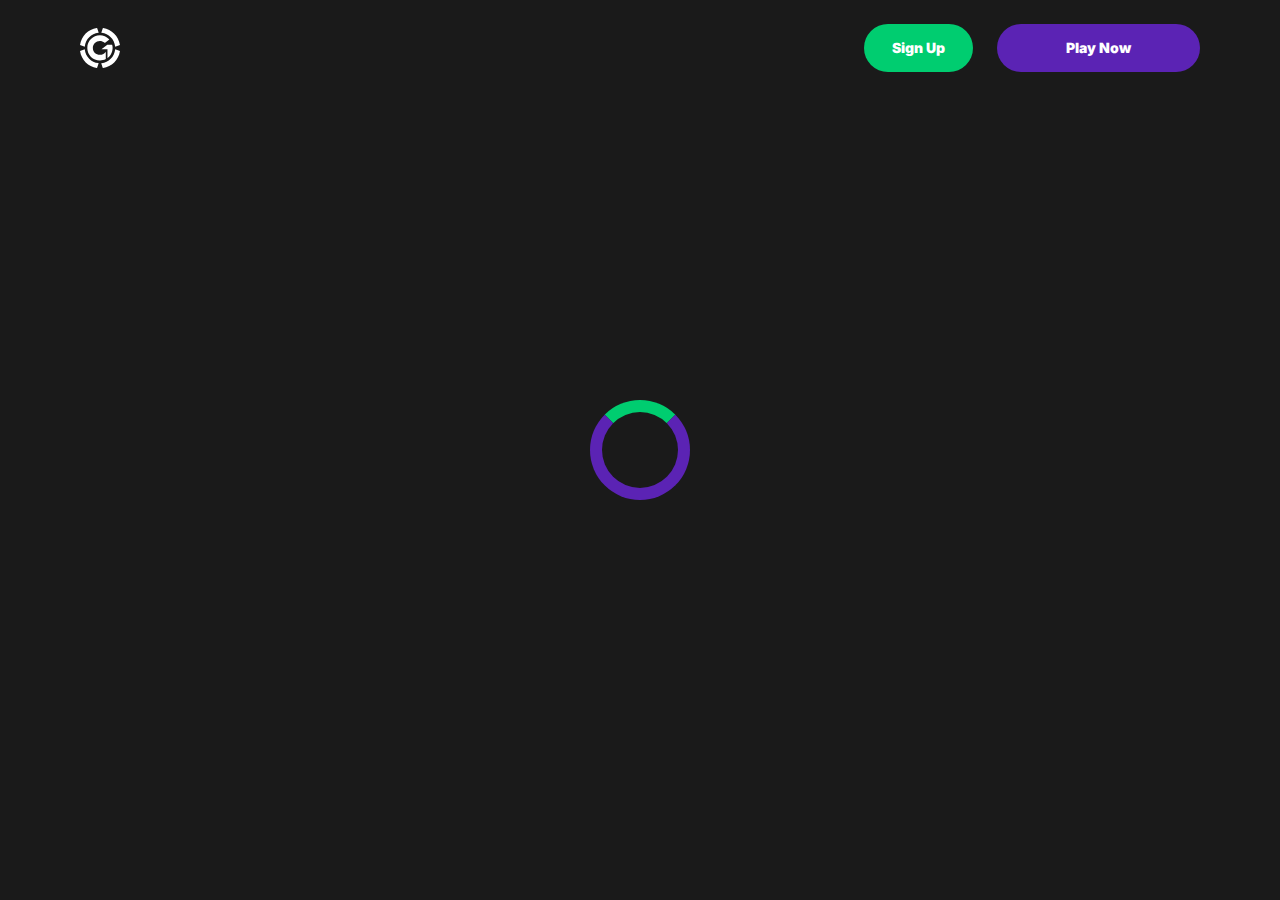
<file: casino.html>
<!doctype html>
<html lang="">
  <head>
    <script src="./index.js"></script>

    <link rel="manifest" href="./manifest.json" />

 
    <!-- Google Fonts -->
    <link rel="preconnect" href="https://fonts.googleapis.com" />
    <link rel="preconnect" href="https://fonts.gstatic.com" crossorigin />
    <link
      href="https://fonts.googleapis.com/css2?family=Inter:wght@300;400;500;600;700&display=swap"
      rel="stylesheet"
    />
      
    <!-- Google Fonts -->
    <link rel="preconnect" href="https://fonts.googleapis.com" />
    <link rel="preconnect" href="https://fonts.gstatic.com" crossorigin />
    <link
      href="https://fonts.googleapis.com/css2?family=Roboto:wght@300;400;500;600;700&display=swap"
      rel="stylesheet"
    />
      
    <!-- Google Fonts -->
    <link rel="preconnect" href="https://fonts.googleapis.com" />
    <link rel="preconnect" href="https://fonts.gstatic.com" crossorigin />
    <link
      href="https://fonts.googleapis.com/css2?family=Roboto:wght@300;400;500;600;700&display=swap"
      rel="stylesheet"
    />

    <meta
      name="viewport"
      content="width=device-width, initial-scale=1, minimum-scale=1, maximum-scale=2"
    />
    <link
      rel="preload"
      as="image"
      href="_assets/images/1768994264-grosvenorcasinologo-2.svg"
      fetchpriority="high"
    />
    <link rel="stylesheet" href="./normalize.css" />
    <link rel="stylesheet" href="./index.css" />
    <meta name="theme-color" content="" />
    <title>Grosvenor Casino Sheffield: roulette, blackjack, poker room, slots, bar and restaurant</title>
    <meta name="description" content="A modern casino with 24/7 gaming, live tables, poker tournaments, and a high‑energy slots area. Enjoy live sport on screens, relax at the bar, and make the most of late‑night dining. Ideal for a quick visit or a full night out." />
    <meta property="og:title" content="Grosvenor Casino Sheffield: roulette, blackjack, poker room, slots, bar and restaurant" />
    <meta property="og:description" content="A modern casino with 24/7 gaming, live tables, poker tournaments, and a high‑energy slots area. Enjoy live sport on screens, relax at the bar, and make the most of late‑night dining. Ideal for a quick visit or a full night out." />
    <link
      rel="canonical"
      href="https://grosvenorcasinos-sheffield.com"
    />
    <meta property="og:site_name" content="Grosvenor Casino Sheffield: roulette, blackjack, poker room, slots, bar and restaurant" />
    <meta property="og:locale" content="en-GB" />
    <meta property="og:image" content="_assets/images/1768994246-122030-1.webp" />
    <meta property="og:image:width" content="1200" />
    <meta property="og:image:height" content="630" />
    <meta property="og:type" content="website" />
    <meta name="twitter:card" content="summary_large_image" />
    <meta name="twitter:site" content="grosvenorcasinos-sheffield.com" />
    <meta name="twitter:title" content="Grosvenor Casino Sheffield: roulette, blackjack, poker room, slots, bar and restaurant" />
    <meta name="twitter:description" content="A modern casino with 24/7 gaming, live tables, poker tournaments, and a high‑energy slots area. Enjoy live sport on screens, relax at the bar, and make the most of late‑night dining. Ideal for a quick visit or a full night out." />
    <meta name="twitter:image" content="_assets/images/1768994246-122030-1.webp" />
    <meta name="twitter:image:width" content="1200" />
    <meta name="twitter:image:height" content="630" />
    <link rel="icon" href="_assets/images/1768994251-favicon-20.ico" type="image/x-icon" sizes="16x16" />
    <meta name="language" content="en-GB" />
    <link rel="apple-touch-icon" href="" sizes="96x96" />
    <link
      rel="icon"
      href="_assets/images/1768994256-favicon-20.ico"
      type="image/webp"
      sizes="192x192"
    />
    <meta http-equiv="X-UA-Compatible" content="IE=edge" />
    <meta name="keywords" content="casino, online casino, gambling, slots, table games" />
    <link rel="icon" type="image/x-con" href="_assets/images/1768994251-favicon-20.ico" />
    <link rel="manifest" href="/manifest.json" />
    <link
      rel="preload"
      href="_assets/images/1768994305-122030-1.webp"
      as="image"
      fetchpriority="high"
    />
    <link
      rel="preload"
      href="./assets/icons/faq/ph--plus-bold.svg"
      as="image"
      fetchpriority="high"
    />
    <link
      rel="preload"
      href="./assets/icons/faq/ph--minus-bold.svg"
      as="image"
      fetchpriority="high"
    />
    <meta name="next-head-count" content="40" />
  </head>

  <body>
    <header class="header">
      <div class="headerBlock">
        <div class="headerLogoContainer">
          <a href="https://grosvenorcasinos-sheffield.com" aria-label="Main page"
            ><img
              class="header__logo logo"
              src="_assets/images/1768994264-grosvenorcasinologo-2.svg"
              alt="Grosvenor Casino Sheffield Logo"
          /></a>
        </div>
        <ul class="nav__list">
          <li class="nav__item">
            <a
              class="nav__link"
              href="casino.html?id=example-offer-id"
              aria-label="Sign Up"
              id="navSignUp"
            >
              Sign Up
            </a>
          </li>
          <li class="nav__item nav__itemLarge">
            <a
              class="nav__link nav__linkLarge"
              href="casino.html?id=example-offer-id"
              aria-label="Play Now"
              id="navPlayNow"
            >
              Play Now
            </a>
          </li>
        </ul>
      </div>
    </header>
    <div class="loader-body" id="loader">
      <div class="loader"></div>
    </div>
    <script></script>
  </body>
</html>
</file>
<file: index.css>
.main,.wrapper{width:100%;display:flex;position:relative}.btn,.main,.wrapper{position:relative}.btn,.not-found-title,.subtitle,.title{font-family:var(--accent-font);font-weight:900}.btn,.nav__item,.subtitle,.title{font-weight:900}.operatorElementGrey,.payElementGrey{mix-blend-mode:screen}.btn,.heroTitle,.subtitle,.title{text-transform:uppercase}.casinoCard,.heroTitle,.nav__list{letter-spacing:0}.cardName,.casinoCard,.loader-body,.not-found-content{text-align:center}.bonusDetailsImage,.cardImage{filter:drop-shadow(0 .125rem .125rem rgb(0 0 0 / .75))}.btn:hover,.gameContainer:hover,.nav__item:hover{transform:scale(1.1)}.btn:hover,.faqLabel:hover,.gradientContainer:hover,.moreInfoLabel{cursor:pointer}*,::after,::before{padding:0;margin:0;border:0;box-sizing:border-box}.btn,.btn--large{border-radius:6.25rem;line-height:1.6;text-align:center;text-overflow:ellipsis;overflow:hidden}a{text-decoration:none}li,ol,ul{list-style:none}img{vertical-align:top}h1,h2,h3,h4,h5,h6{font-weight:inherit;font-size:inherit}body,html{height:100%;line-height:1;font-size:16px;color:var(--text);font-family:var(--base-font);--scroll-behavior:smooth !important;scroll-behavior:smooth!important}body.overflow{overflow:hidden}.wrapper{min-height:100%;flex-direction:column;overflow-x:hidden}.container{max-width:90rem;margin:0 auto}.main{flex:1 1 auto;flex-direction:column;background:var(--main-bg)}.block{margin:0 auto;max-width:70rem;padding:0}.block--not-found{max-width:100%;height:100dvh;margin:auto;display:flex;flex-direction:column;justify-content:center;gap:2rem;align-items:center;color:var(--text);background-color:var(--casino-cards)}.btn,.loader-body{justify-content:center;display:flex}.not-found-title{font-size:4rem;color:var(--welcome-bonus-text)}.btn,.btn a{color:var(--button-text)}.not-found-content{font-size:1.5rem;margin:.3125rem;color:var(--text)}.block--not-found button{margin-top:1.875rem}.btn{width:13.625rem;height:3.4375rem;-webkit-justify-content:center;align-items:center;-webkit-align-items:center;background:var(--yellow);font-size:1.25rem;transition:0.2s;box-shadow:inset 0 0 0 .125rem transparent,0 0 0 .125rem #fff0}.btn--large{width:17.5rem;height:5.4375rem;font-size:1.75rem;gap:6.25rem;box-shadow:inset 0 0 0 .1875rem #fff0,0 .125rem 0 0 #fff0;background:var(--yellow-button);color:var(--main-button-text)}.btn--medium{width:13rem;height:3.25rem;font-size:1.25rem;line-height:1.6}.content,.subtitle,.title{line-height:1.39;color:var(--text)}.btn--small{width:9.125rem}.title{font-size:3.5rem}.title span{color:var(--text)}.subtitle{font-size:2.5rem}.content{font-family:var(--base-font);font-size:1.25rem}.logo{width:100%;height:auto}.heroTitle,.nav__item{font-family:var(--accent-font)}.nav__select__container{cursor:pointer;scale:1!important;transform:scale(1)!important}.nav__select{background:var(--bg);color:var(--lang-select-color);text-transform:uppercase;cursor:pointer}:root{--accent-font:'Inter', sans-serif;--base-font:'Roboto', sans-serif;--welcome-bonus-font:'Roboto', sans-serif;--lang-select-color:#222829;--bg:#1A1A1A;--bg-light:#1A1A1A;--main-bg:#232323;--text:#ffffff;--text-black:#ffffff;--table-head:#00CD70;--text-head:#ffffff;--hero-title-text:#222829;--yellow:#00CD70;--yellow-button:#5B23B4;--welcome-bonus-bg:#1A1A1A;--button-text:#ffffff;--main-button-text:#ffffff;--border-color:#efefdc;--casino-cards:#1A1A1A;--welcome-bonus-text:#5B23B4;--bonus-border-head:#efefdc;--bonus-border:#414144;--pay-back:#deeadf;--providers-back:#1A1A1A;--faq-label:#1A1A1A;--bg-footer:#1A1A1A;--copyright:#e7e7d5;--link-hover:#ffffff;--icon-color:;--top-games-hover-fg:#ffffff}.loader-body{width:100%;height:100vh;align-content:center;transition:0.5s;align-items:center;background-color:var(--casino-cards)}.header,.nav__item{justify-content:center;display:flex}.loader__img{width:7.5rem;height:7.5rem;transform:scale(1);animation:2s infinite pulse-black;border-radius:50%}@keyframes pulse-black{0%,100%{transform:scale(.8);box-shadow:0 0 0 1.25rem var(--yellow)}70%{transform:scale(1);box-shadow:0 0 0 .625rem #fff0}}.loader{width:6.25rem;height:6.25rem;border:.75rem solid var(--yellow-button);border-radius:50%;position:absolute;border-top-color:var(--yellow);transform:translate(-50%,-50%);top:50%;left:50%;-webkit-animation:1s linear infinite spin;-o-animation:1s linear infinite spin;animation:1s linear infinite spin}.loader-body.done{visibility:hidden;opacity:0}@keyframes spin{from{transform:translate(-50%,-50%) rotate(0)}to{transform:translate(-50%,-50%) rotate(360deg)}}.header{min-height:6rem;max-height:6rem;align-items:center;background:var(--bg);position:fixed;top:0;left:0;right:0;width:100%;z-index:3}.headerBlock{width:100%;height:100%;display:flex;gap:.625rem;align-items:center;justify-content:space-between;padding:1.5rem 10rem}.headerLogoContainer{height:100%;max-width:8.75rem;width:8.75rem;margin-left:0;display:flex}.headerLogoContainer a{margin:auto;width:100%}.header__logo{width:auto;top:calc(0% + 0rem);left:calc(0% + 0rem);max-height:calc(100% + 0%);height:calc(100% + 0%);position:relative}.nav__list{display:flex;gap:1.5rem}.nav__item{align-items:center;font-size:.875rem;line-height:1.7;transition:0.2s;border-radius:6.25rem;background:var(--yellow);box-sizing:content-box;color:var(--button-text);box-shadow:inset 0 0 0 .125rem transparent,0 .125rem 0 0 #fff0}.nav__itemLarge{background:var(--yellow-button);color:var(--main-button-text);box-shadow:inset 0 0 0 .125rem #fff0,0 .125rem 0 0 #fff0}.nav__item:hover{cursor:pointer}.nav__link{color:var(--button-text);padding:.75rem 1.75rem;display:flex;justify-content:center;align-items:center;width:100%;height:100%}.nav__linkLarge{color:var(--main-button-text);padding:.75rem 4.3125rem}@media (max-width:90rem){.headerBlock{max-width:70rem;margin:0 auto;padding:1.5rem 0}}@media (max-width:75rem){.block{padding:0 2.5rem}.headerBlock{padding:1.5rem 3rem 1.5rem 2.7rem}}@media (max-width:64rem){.headerBlock{padding:1.5rem 3rem 1.5rem 2.7rem}.headerLogoContainer{margin-left:0}}.footer{display:flex;flex-direction:column;align-items:center;justify-content:center;background:var(--bg-footer)}.footerContainer{max-width:90rem;margin:0 auto;width:100%}.footerTop{padding-top:1.625rem;padding-bottom:.5rem;width:100%;display:flex;justify-content:center;position:relative}.footerLogoContainer{position:absolute;top:.5rem;left:10rem}.footer__logo{width:8.75rem;height:auto}.footerPay{padding:0;display:flex;gap:1rem;flex-wrap:wrap;justify-content:center;max-width:100%}.payElementGrey{max-height:2rem;width:auto}.payElementColor{display:none;max-height:2rem;width:auto}.bonusDetailsInfo .bonusDetailBlockAdd,.heroTextMobile,.moreInfoInput,.operatorBlock:hover .operatorElementGrey,.payBlock:hover .payElementGrey,.topCasinoChipsLeftMobile{display:none}.faqInput:checked+.faqLabel+.faqContent,.heroTextDesktop,.operatorBlock:hover .operatorElementColor,.payBlock:hover .payElementColor{display:block}.footerMiddle,.footerOperator{display:flex;justify-content:center}.footerMiddle{padding-top:.5rem;padding-bottom:0;width:100%}.footerOperator{max-width:40.5rem;width:80%;padding:0;flex-wrap:wrap;gap:.5rem}.operatorElementColor,.operatorElementGrey{max-height:2rem;width:auto;margin-bottom:1rem}.operatorElementColor{display:none}.footerBottom{padding-top:.625rem;padding-bottom:.625rem}.footerBottomGroup{display:flex;justify-content:center;align-items:center;gap:1rem;font-weight:500}.footerBottomAge{font-size:2rem;line-height:1.1875;color:var(--copyright)}.footerBottomCopyright{font-size:1.25rem;line-height:2;color:var(--copyright)}@media (max-width:86.25rem){.footerTop{padding-top:1.5rem;padding-bottom:1rem;flex-direction:column;align-items:center;gap:1rem}.footerLogoContainer{position:static;display:block}.footer__logo{width:8.75rem;height:auto}}@media (max-width:64rem){.footerOperator{width:60%}.payElementColor,.payElementGrey{max-height:1.75rem}.operatorElementColor,.operatorElementGrey{max-height:1.5625rem}}@media (max-width:55rem){.footerOperator{width:70%}}@media (max-width:48rem){.not-found-title{font-size:4rem}.btn--large,.not-found-content{font-size:1.25rem}.btn--large{width:15rem;height:4.5rem;gap:.625rem;line-height:1.6;border-radius:6.25rem;background:var(--yellow-button)}.header{min-height:6rem;max-height:6rem}.headerBlock{padding:1.5rem 2.5rem 1.5rem 2.3rem}.headerLogoContainer{max-width:7.25rem;width:7.25rem}.header__logo{height:auto;top:calc(0% + 0rem);left:calc(0% + 0rem);max-width:calc(7.25rem + 0%);width:calc(7.25rem + 0%);position:relative}.nav__list{gap:.5rem}.nav__item{font-size:.625rem;border-radius:6.25rem}.nav__link{padding:.5rem 1.15625rem}.nav__linkLarge{padding:.5rem 1.75rem}.footer__logo{width:5.5rem;height:auto}}@media (max-width:36.25rem){.footerBottomGroup{gap:.625rem}.footerPay{gap:.4rem}.footerOperator{gap:.4rem;width:80%}.operatorElementColor,.operatorElementGrey,.payElementColor,.payElementGrey{max-height:1.375rem}.footerBottomAge{font-size:1.625rem}.footerBottomCopyright{font-size:1rem}}@media (max-width:36rem){.btn,.btn--large{border-radius:6.25rem}.subtitle,.title{font-weight:900;font-family:var(--accent-font);word-wrap:break-word}.btn--large{width:15rem;height:4.5rem;gap:.625rem;font-size:1.5rem;line-height:1.6;background:var(--yellow-button)}.btn--medium{font-size:1.125rem;line-height:1.6}.title{font-size:2rem}.subtitle{font-size:1.5rem}.footerMiddle{padding-top:0;padding-bottom:0}.footerOperator{max-width:26rem;width:100%}.footerBottomGroup,.footerPay{gap:.625rem}.payElementColor,.payElementGrey{max-height:1.375rem}.operatorElementColor,.operatorElementGrey{max-height:1.375rem;margin-bottom:.4rem}.footerBottomAge,.footerBottomCopyright{font-size:1.125rem;line-height:1.17;color:var(--copyright)}}@media (max-width:30rem){.footerBottomGroup{gap:.1875rem;font-weight:400}.payElementColor,.payElementGrey{max-height:1rem}.footerBottomAge,.footerBottomCopyright{font-size:.75rem}.footerBottomGroup,.footerPay{gap:.5rem}}.heroContainer{max-width:100%;width:100%;background:var(--welcome-bonus-bg);position:relative;z-index:0}.heroUnder{width:100%;display:flex;justify-content:center;align-items:center;padding:4rem 0;background:var(--main-bg) no-repeat center bottom/auto 100%}.heroMainTitle{max-width:70rem;width:70rem;border-radius:.9375rem;background:var(--welcome-bonus-bg);padding:1.4375rem 3.75rem;text-transform:uppercase;font-size:1.75rem;line-height:1.214;text-align:center;margin:0;color:var(--text)}.hero,.heroButton,.heroGroup{z-index:1;position:relative}.hero{max-width:90rem;width:100%;margin:0 auto;padding:8.53125rem 0 8.75rem;max-width:calc(90rem + 0%);width:calc(100% + 0%);background:url(_assets/images/1768994274-122030-1.webp) right calc(10.5rem + 0rem) top calc(8.5rem + -3rem) / auto calc(63% + 0%) no-repeat}.heroBlock{position:relative;width:100%;max-width:70rem;margin:0 auto}.heroGroup{width:100%;margin-bottom:5.03125rem;display:flex;flex-direction:column;gap:3rem}.heroTitle{max-width:22.75rem;font-size:4rem;font-weight:900;line-height:1.5625;color:var(--hero-title-text);text-shadow:0 .25rem .25rem rgb(0 0 0 / .25);font-family:var(--welcome-bonus-font)}.heroTextGroup{max-width:70%;margin-bottom:0}.heroText{font-size:2rem;line-height:1.1875;min-height:2.375rem;font-weight:500;color:var(--text)}.heroTextBonus{max-width:50%}.heroLink{display:block;width:18.125rem}.heroButton,.gamesButton,.advantagesButton,.bonusDetailsButton,.topCasinoButton{width:18.125rem;font-size:1.75rem}@media (max-width:85rem){.hero{padding:8.53125rem 0 8.75rem;background:url(_assets/images/1768994274-122030-1.webp) right calc(1rem + 0rem) top calc(10rem + -3rem) / auto calc(55% + 0%) no-repeat}.heroTextBonus{max-width:65%}}@media (max-width:75rem){.heroMainTitle{max-width:52.0625rem}}@media (max-width:64rem){.hero{padding:8.53125rem 0 8.75rem;background:url(_assets/images/1768994274-122030-1.webp) right calc(1rem + 0rem) top calc(10rem + -3rem) / auto calc(50% + 0%) no-repeat}.heroGroup{gap:2rem}.heroTextBonus{max-width:70%}.heroTitle{max-width:22.75rem;font-size:3rem}.heroText{font-size:1.5rem;min-height:1.7rem}}@media (max-width:58.125rem){.hero{padding:8.53125rem 0 8.75rem;background:url(_assets/images/1768994274-122030-1.webp) right calc(1rem + 0rem) top calc(10rem + -3rem) / auto calc(45% + 0%) no-repeat}.heroTextBonus{max-width:64%}.heroMainTitle{max-width:34.1875rem}}@media (max-width:48rem){.heroTextBonus,.heroTextGroup{max-width:100%}.heroText,.heroTitle{font-family:var(--accent-font)}.hero{padding:24.09375rem 0 2.75rem;background:url(_assets/images/1768994274-122030-1.webp) center top calc(10rem + -3rem) / auto calc(36% + 0%) no-repeat}.heroUnder{height:4rem}.heroBlock{text-align:center}.heroGroup{margin-bottom:0;gap:1.45rem;align-items:center}.heroTextGroup{margin-top:1.55rem}.heroTextDesktop{display:none}.heroTextMobile{display:block}.heroLink{margin-left:auto;margin-right:auto;width:16.375rem;position:relative;left:0}.heroButton,.gamesButton,.advantagesButton,.bonusDetailsButton,.topCasinoButton{font-size:1.5rem;width:16.375rem;height:4.8125rem}.heroTitle{max-width:22.75rem;font-size:3.5rem;display:none}.heroText{text-transform:uppercase;font-size:1.5rem;line-height:1.5;min-height:auto;color:var(--text)}.heroMainTitle{padding:1rem .8125rem;font-size:1.25rem;max-width:38.5rem}}.bonusDetailsTitle,.sprovidersTitle,.topCasinoGroup,.topCasinoTitle{margin-bottom:3rem}@media (max-width:43.75rem){.heroMainTitle{max-width:31rem}.heroUnder{padding:5.5rem 2.5rem}}@media (max-width:36rem){.heroBlock,.heroTextGroup{margin-left:0}.hero{background:url(_assets/images/1768994305-122030-1.webp) center top calc(3.5rem + -1rem) / auto calc(50% + 0%) no-repeat}.heroBlock{padding-right:0;padding-left:0}.heroTitle{margin-left:2.5rem;margin-top:0}}@media (max-width:34.375rem){.hero{background:url(_assets/images/1768994305-122030-1.webp) center top calc(5.5rem + -1rem) / auto calc(50% + 0%) no-repeat}.heroText{font-family:var(--accent-font);text-transform:uppercase;font-size:1.2rem}.heroUnder{height:4rem}.heroMainTitle{padding:.5rem;font-size:1rem}}@media (max-width:25.875rem){.hero{background:url(_assets/images/1768994305-122030-1.webp) center top calc(4.2rem + -1rem) / auto calc(50% + 0%) no-repeat}.heroGroup{gap:2rem}.heroUnder{height:4rem}.heroTitle{margin-top:0;max-width:22.75rem;font-size:2.6rem;line-height:110%}.heroText{font-size:1.1rem;line-height:1.1;min-height:1.32rem}}@media (max-width:23.4375rem){.hero{padding:15rem 0 1rem;background:url(_assets/images/1768994305-122030-1.webp) center top calc(2.5rem + -1rem) / auto calc(55% + 0%) no-repeat}.heroGroup{gap:1rem}.heroUnder{height:2rem;padding:2.5rem 1.5rem}.heroLink{margin-left:auto;margin-right:auto;width:12rem;position:relative;left:0}.heroTitle{margin-top:0;max-width:22.75rem;font-size:2.6rem;line-height:110%}.heroText{font-size:.8rem;line-height:1;min-height:1rem;margin-left:1rem;margin-right:1rem}.heroButton,.gamesButton,.advantagesButton,.bonusDetailsButton,.topCasinoButton{font-size:1rem;line-height:1;width:12rem!important;height:3rem;margin:0 auto}}.cardBonus,.cardName,.cardWelcome{max-width:100%}.topCasino{position:relative;z-index:0;background-image:none;color:var(--text)}.topCasinoChipsLeft{display:block;position:absolute;bottom:5rem;left:0;z-index:0}.topCasinoBlock{padding-top:4.5rem;position:relative;z-index:1}.topCasinoGroup{max-width:100%;display:flex;flex-wrap:wrap;gap:1.6625rem;justify-content:flex-start;align-items:stretch}.cardBonus,.cardWelcome{margin:auto;font-family:var(--base-font)}.sgradientContainer,.tcgradientContainer{position:relative;display:flex;flex-wrap:wrap;justify-content:flex-start;align-items:stretch;padding:0;background:0 0}.bonusTableRowContainer::before,.gggradientContainer::before,.pygradientContainer::before,.sgradientContainer::before,.tcgradientContainer::before{content:"";position:absolute;top:-.125rem;left:-.125rem;right:-.125rem;bottom:-.125rem;background:0 0;z-index:-1;border-radius:.5rem}.casinoCard{width:16.25rem;height:auto;padding:2rem 1.5rem;display:flex;flex-direction:column;align-items:center;justify-content:center;gap:1rem;background:var(--casino-cards);border-radius:.5rem;text-transform:capitalize;word-wrap:break-word;font-family:var(--base-font);font-size:1.25rem;line-height:1.2}.cardButton,.cardButton span{width:12.625rem}.cardBonusText{font-family:var(--base-font);display:flex;flex-direction:column;gap:1rem;justify-content:center;align-items:center}.cardWelcome{color:var(--welcome-bonus-text);font-size:1.5rem;line-height:1.17}.cardBonus{font-size:1.25rem;line-height:1.15}.cardImage{margin-top:0;justify-self:flex-start}.cardName{font-family:var(--base-font);font-weight:500;font-size:1.25rem;line-height:1.2}.gamePlayText,.gameTitle{font-family:var(--base-font);font-weight:500}.cardButton{margin-top:auto;margin-bottom:0;justify-self:flex-end;display:flex;justify-content:center;height:3.5rem}.topCasinoButton{width:17.5rem;margin:0 auto}@media (max-width:75rem){.topCasinoGroup{justify-content:center}}@media (max-width:64.375rem){.topCasino{background-image:none}.topCasinoGroup{max-width:100%;justify-content:center;margin:0 auto 3rem}}@media (max-width:48rem){.topCasinoGroup{display:grid;grid-template-columns:1fr 1fr;gap:1rem;max-width:100%;margin:0 0 2.5rem;padding-left:2.5rem;padding-right:2.5rem}.casinoCard{width:100%}}@media (max-width:36rem){.casinoCard,.tcgradientContainer::before{border-radius:.5rem}.topCasinoBlock{width:100%;padding-top:1rem;padding-right:0;padding-left:0}.cardName,.topCasinoChipsLeft{display:none}.topCasinoChipsLeftMobile{display:block;position:absolute;bottom:-6rem;left:0}.topCasinoTitle{max-width:18.75rem;margin-left:2.5rem;margin-right:2.5rem}.casinoCard{padding:1rem 1.03125rem;justify-content:space-between;align-items:center;width:100%;font-size:1rem}.cardImage{margin-top:0;max-width:10rem;width:10rem;height:4rem}.cardBonusText{gap:.5rem}.cardWelcome{font-size:1.5rem;line-height:1.17}.cardBonus{font-size:1rem;line-height:1.1875;max-width:70%}.cardButton,.cardButton span{max-width:12.5rem;width:12.5rem}.cardButton{padding:0;height:3.375rem;font-size:1.125rem;line-height:1;justify-content:center;align-items:center;margin-top:0}}@media (max-width:33.125rem){.topCasinoGroup{grid-template-columns:1fr}.cardBonus{max-width:100%}}.bonus .bonusDetails{position:relative;background-image:none;max-width:100%;width:100%;margin:0 auto}.bonusChipsRight{display:block;position:absolute;top:-8rem;right:0}.bonusDetailsBlock,.gamesBlock,.sprovidersBlock{padding-top:8.75rem;padding-bottom:8.75rem}.bonusTable{display:flex;flex-direction:column;gap:1.5rem;margin-bottom:3rem}.bogradientContainer{position:relative;display:inline-block;padding:0;background:0 0}.bonusTableHeader,.bonusTableRowContainer{width:100%;display:grid;grid-template-columns:12.875rem repeat(5,1fr);font-size:1.25rem;border-radius:.5rem}.bogradientContainer::before{content:"";position:absolute;top:-.0625rem;left:-.0625rem;right:-.0625rem;bottom:-.0625rem;background:0 0;z-index:-1;border-radius:.5rem}.bonusTableHeader{row-gap:1.5rem;line-height:2}.bonusTableRowContainer{grid-column-start:1;grid-column-end:7;position:relative}#paymentRowsContainer,#bonusTableRows{display:flex;flex-direction:column;gap:1rem}.bonusTableRow.bonusTableHeader{background:var(--table-head)}.bonusDetailsWelcome{width:15rem!important}.bonusTableRow>div:not(.bonusDetailsInfo){padding-top:1rem;padding-bottom:1rem}.bonusTableRow:not(.bonusTableHeader)>div:not(.bonusDetailsInfo){background:var(--casino-cards);color:var(--text)}.bonusDetailsImage,.bonusDetailsText,.moreInfoLabel{border-right:.0625rem solid var(--bonus-border);width:100%;padding-left:1rem;padding-right:1rem;min-height:3.75rem;display:flex;justify-content:center;align-items:center}.bonusDetailBlock .bonusDetailsText,div.bonusTableHead:nth-child(6) p{border-right:none}.bonusDetailsContainer .bonusDetailsText{border-right:.0625rem solid var(--bonus-border);justify-content:flex-start;height:2.5rem;margin-top:.5rem;margin-bottom:.5rem;min-height:auto}.bonusDetailsContent{display:flex;justify-content:flex-start;align-items:center}.bonusTableRow.bonusTableHeader>div.bonusTableHead{font-size:1.5rem;line-height:1.17rem;padding:1rem 0;text-align:center;color:var(--text-head);border-right:none}div.bonusTableHead p{width:100%;border-right:.0625rem solid var(--bonus-border-head);height:3.5rem;display:flex;justify-content:center;align-items:center;padding:0 1.2rem;line-height:1.17}.bonusTableRow div.bonusDetailsInfo{background:0 0}.bonusDetailsInfo{margin-top:.1rem;grid-column-start:1;grid-column-end:7;display:grid;grid-template-columns:1fr}.bonusDetailsInfo .bonusDetailBlock{display:grid;grid-template-columns:12.875rem 5fr;border-bottom:.0625rem solid var(--bonus-border);font-size:1.25rem;line-height:2;color:var(--text)}.bonusDetailBlock p{padding:0 1rem;width:100%}.moreInfoLabel{display:flex;transition:0.5s}.bonusTableRow.bonusTableHeader>div.bonusTableHead .bonusClaimBonus{width:16.2rem}.bonusButton-deposit{background:var(--yellow);width:10.5rem;height:3.25rem;font-size:1.25rem;line-height:1.2}.bonusButton{width:13.5625rem;height:3.5rem;background:var(--yellow);margin-left:1.71875rem;margin-right:1rem}div:has(.moreInfoInput+.moreInfoLabel)~.bonusDetailsInfo{display:none}div:has(.moreInfoInput:checked+.moreInfoLabel)~.bonusDetailsInfo{display:grid}.bonusDetailsButton{margin:0 auto}@media (max-width:65.625rem){.bonusTableRow.bonusTableHeader>div.bonusTableHead .bonusClaimBonus{width:15rem}.bonusButton{margin-left:1rem;width:13rem}}@media (max-width:64.375rem){.bonusDetailsInfo,.bonusTableRowContainer{grid-column-start:1;grid-column-end:6}.bonusDetails{background-image:none}.bonusTable{font-size:1rem}.bonusTableHeader,.bonusTableRowContainer{grid-template-columns:repeat(5,1fr)}.bonusTableHeader>div:nth-child(2),.bonusTableRowContainer>div:nth-child(2){display:none}.bonusDetailsInfo .bonusDetailBlock{line-height:1.2;grid-template-columns:11.25rem 4fr}.bonusDetailsInfo{margin-top:.5rem}.bonusDetailsImage{min-width:6.25rem;height:auto;min-height:auto}.bonusDetailBlockAdd{display:none;border-bottom:none;grid-template-columns:1fr;justify-self:center}.bonusDetailsPicture,.bonusHeaderCasino{min-width:11.25rem}}@media (max-width:48rem){.bonusDetailsInfo,.bonusTableRowContainer{grid-column-start:1;grid-column-end:5}.bonusDetailsBlock{padding-top:7.5rem;padding-bottom:6rem}.bogradientContainer::before,.bonusTableHeader,.bonusTableRowContainer,.bonusTableRowContainer::before{border-radius:.5rem}.bonusTableHeader>div:nth-child(6),.bonusTableRowContainer>div:nth-child(6){display:none}.bonusTable{font-size:1.125rem;gap:1.5rem}.bonusTableHeader,.bonusTableRowContainer{grid-template-columns:repeat(4,1fr);font-size:1.125rem;row-gap:1.5rem}.bonusDetailBlock{grid-template-columns:11rem 3fr}.bonusDetailsImage,.bonusDetailsText,.moreInfoLabel{border-right:none;padding-left:.5rem;padding-right:.5rem;min-height:4rem}.bonusDetailsRate{border-left:.0625rem solid var(--bonus-border)}.bonusTableRow>div:not(.bonusDetailsInfo){padding-top:.5rem;padding-bottom:.5rem}.bonusDetailsPicture,.bonusHeaderCasino{min-width:11rem}.bonusDetailsImage{height:auto;min-height:auto}.bonusDetailsContainer .bonusDetailsText{border-right:.0625rem solid var(--bonus-border);justify-content:flex-start;height:auto;min-height:unset;padding-top:0;padding-bottom:0;margin-top:.5rem;margin-bottom:.5rem}.bonusTableRow.bonusTableHeader>div.bonusTableHead{font-size:1.125rem;line-height:1.17;padding:.5rem 0;text-align:center;color:var(--text-head);border-right:none}div.bonusTableHead p{border-right:none;height:3.625rem}.bonusTableHead>.bonusHeaderCasino{border-right:.0625rem solid var(--bonus-border-head)}.bonusDetailsInfo{margin-top:1rem}.bonusDetailsInfo .bonusDetailBlock{grid-template-columns:11rem 5fr}.bonusDetailsInfo .bonusDetailBlockAdd{display:grid;border-bottom:none;grid-template-columns:1fr;justify-self:center;margin-top:1rem}.bonusDetailBlock p{padding:.5rem .625rem .5rem .5rem;font-size:1.125rem;line-height:1.5}.bonusDetailsInfo .bonusDetailBlockAdd span{font-size:1rem;line-height:1}.bonusDetailsInfo .bonusDetailBlock .bonusButton{max-width:12.75rem;width:12.75rem;padding:0;height:3.375rem;font-size:1.125rem;line-height:1.39}}.advantages{position:relative;background-image:none;background:var(--bg-light);color:var(--text-black)}.bonusChipsRightMobile,.faqInput,.faqInput+.faqLabel+.faqContent,.gamesChipsLeftMobile,.payMethodGroupTwo,.paymentChipsMobile{display:none}.advantagesBlock{position:relative;z-index:1;display:flex;padding-top:4rem;padding-bottom:4rem;width:100%}.advantagesDescription{width:28rem;border-right:.125rem solid var(--border-color);padding-right:2rem}.advantagesTitle{margin-bottom:2.5rem;color:var(--text-black);font-size:2.5rem}.advantagesAppTitle{margin-bottom:3rem;max-width:21.375rem}.advantagesList{display:flex;flex-direction:column;gap:2.5rem;margin-bottom:2.5rem}.advantagesItem{display:flex;gap:1rem;align-items:center}.advantagesText{font-size:1.5rem;line-height:1.17;max-width:90%;word-wrap:break-word}.advantagesLink{display:block;width:17.5rem}.advantagesButton{width:17.5rem;max-height:5.152rem}.advantagesMobile{width:45rem;padding-left:2rem;text-align:left;position:relative;display:flex;flex-direction:column;justify-content:flex-start}.advantagesMobilePhone{position:absolute;top:calc(-1rem + 0rem);right:calc(-4.5rem + 0rem);max-width:calc(40% + 0%);height:auto;margin-bottom:2.5rem}.advantagesStoreGroup{display:flex;flex-direction:column;gap:1.5rem;align-self:flex-start}@media (max-width:87.5rem){.advantagesMobilePhone{right:calc(-4rem + 0rem)}}@media (max-width:78.125rem){.advantagesBlock{padding-left:2.5rem;padding-right:2.5rem}.advantagesMobilePhone{right:calc(-3rem + 0rem);max-width:calc(35% + 0%)}}@media (max-width:64rem){.advantages{position:relative}.advantagesStoreGroup{flex-direction:column}.advantagesMobilePhone{position:static;height:auto;margin-bottom:2.5rem}}@media (max-width:58.125rem){.advantages{position:relative;color:var(--text-black)}.advantagesBlock{flex-direction:column-reverse;gap:5rem}.advantagesDescription{width:100%;border-right:none;padding-right:0}.advantagesStoreGroup{flex-direction:row;align-self:center}.advantagesMobile{width:100%;padding-left:0}.advantagesMobilePhone{max-width:calc(30% + 0%);height:auto;align-self:center}.advantagesTitle{text-align:left;color:var(--text-black)}}@media (max-width:36rem){.bonusChipsRight{display:none}.bonusDetailsInfo .bonusDetailBlockAdd{justify-self:flex-end;padding:0}.bonusDetailsInfo .bonusDetailBlockAdd span{margin:0}.bonusDetailsButton{margin-left:auto}.bonusTableRow .bonusTableHead .bonusHeaderTextSpins{padding-left:.2rem;padding-right:.2rem}.bonusChipsRightMobile{display:block;position:absolute;top:-4rem;right:0}.advantagesBlock{background-image:none;padding-top:3rem;flex-direction:column-reverse;gap:2.5rem}.advantagesDescription{padding:1.5rem}.advantagesMobile{width:100%;padding:1.5rem;margin-bottom:0}.advantagesButton,.advantagesLink{margin-left:auto;margin-right:auto;width:15.5625rem}.advantagesAppTitle,.advantagesTitle{color:var(--text-black);margin-bottom:1.5rem;max-width:100%}.advantagesTitle{text-align:left;font-size:1.5rem;line-height:1}.advantagesText{font-size:1.125rem;line-height:1.17}.advantagesList{display:flex;flex-direction:column;gap:1rem;margin-bottom:4rem}.advantagesLink{max-width:15.5625rem}.advantagesStoreGroup{flex-direction:row;align-self:center}.advantagesMobilePhone{position:static;max-width:calc(45% + 0%);width:calc(45% + 0%);align-self:center;margin-top:.5rem;margin-bottom:1.5rem}.bonusesCircleContainer{background:0 0}}.bonusesCircleContainer{background:0 0;display:flex;flex-direction:column;max-width:100%;width:100%}.games{background:0 0;position:relative}.gamesTitle{margin-bottom:3rem;margin-left:0}.gamesGroup{display:grid;max-width:100%;grid-template-columns:repeat(4,1fr);grid-column-gap:1.3125rem;grid-row-gap:1.5rem;justify-items:center;margin-bottom:3rem}.gggradientContainer{opacity:0;transition:0.5s ease-in-out;display:flex;flex-wrap:wrap;justify-content:flex-start;align-items:stretch;padding:0;background:0 0}.gameDescription,.playBlock{justify-content:center;display:flex}.gameDescription{position:absolute;top:0;left:0;transition:0.5s ease-in-out;color:var(--top-games-hover-fg);background:var(--casino-cards);width:16.5rem;height:8.875rem;align-items:center;flex-direction:column;gap:1rem;padding:.625rem;border-radius:.5rem}.gamesButton,.gamesLink{width:17.5rem}.gameImage{border-radius:.5rem}.playBlock{align-items:center;gap:.5rem}.gameContainer{transition:0.2s;position:relative;border-radius:.5rem}.gameContainer:hover .gggradientContainer{opacity:1}.gamePlayLink{display:flex;gap:.875rem;justify-content:center;align-items:center;font-size:1.625rem;line-height:1.875rem;font-weight:500}.gameTitle{text-align:center;word-break:break-word;font-size:1.5rem;line-height:1}.gamePlayText{display:block;font-size:1.5rem;line-height:1.17}.connectSubtitle,.connectTitle,.depositTitle,.history,.historySubtitle,.historyTitle{color:var(--text-black)}.gamesLink{display:block;margin:0 auto}@media (max-width:75rem){.bonusDetailsBlock{padding-left:2.5rem;padding-right:2.5rem}.bonusDetailsWelcome{width:13rem!important}.gameDescription,.gameImage{width:13.75rem;height:7.375rem}.gamesBlock{padding:8.75rem 2.5rem}.gamesTitle{margin-left:0}.gameDescription{gap:.5rem;padding:.5rem}.gameTitle{font-size:1.2rem}}@media (max-width:64rem){.gameDescription,.gameImage{width:15rem;height:8rem}.gamesGroup{max-width:100%;grid-template-columns:repeat(2,15.625rem);justify-content:center}.gameDescription{gap:.5rem;padding:.5rem}}@media (max-width:32.5rem){.headerLogoContainer,.header__logo{top:calc(0% + 0rem);left:calc(0% + 0rem);max-width:calc(5.8rem + 0%);width:calc(5.8rem + 0%)}.nav__list{flex-direction:row;align-items:center}.nav__item{display:none}.nav__itemLarge{display:flex}.header__logo{height:auto}.footer__logo{width:5.5rem;height:auto}.gamesGroup{grid-template-columns:repeat(1,15.625rem)}}.applicationCircleContainer,.historyCircleContainer,.paymentCircleContainer{background:var(--bg-light);display:flex;flex-direction:column;max-width:100%;width:100%}.history,.payMethod{background-image:none}.history{position:relative}.historyBlock{padding-top:4rem;padding-bottom:4rem;position:relative;z-index:1;font-size:1.25rem;line-height:2}.historyTitle{margin-bottom:1.5rem;margin-top:0}.historySubtitle{margin-bottom:2.5rem;margin-top:2.5rem}.applicationDescriptionTwo,.bonusesDescriptionNext,.depositDescriptionLast,.historyDescription,.idiomasDescriptionTwo,.providersDescriptionTwo{margin-top:1.5rem}.historyGroup{display:flex;gap:4.75rem}.depositColumn,.historyColumn,.supportColumn{flex-basis:50%}.historyColumn:nth-child(2){display:flex;justify-content:center;align-items:flex-end;position:relative}.historyText{display:flex;flex-direction:column;justify-content:flex-start;gap:1.5rem;max-width:33rem}.historyList{display:flex;flex-direction:column;margin-left:.5rem}.connectItem,.historyItem,.supportItem{word-wrap:break-word;list-style:disc inside}.historyImage{position:absolute;top:calc(-2.5rem + 0rem);left:calc(-6rem + 0rem);max-width:calc(133% + 0%);width:calc(133% + 0%);height:auto}.historySecondTitle{margin-top:5rem}@media (max-width:88.125rem){.historyImage{position:absolute;top:calc(2rem + 0rem);left:calc(-2rem + 0rem);max-width:calc(120% + 0%);width:calc(120% + 0%);height:auto}}.connectGroup,.connectList{flex-direction:column;display:flex}@media (max-width:36rem){.gameTitle,.gamesLink span{margin 0 auto}.gamesBlock{padding-top:7rem;padding-bottom:6rem}.gameContainer,.gameDescription,.gameImage,.gggradientContainer::before{border-radius:.5rem}.gamesGroup{grid-column-gap:.5rem;grid-row-gap:1.3rem;justify-items:center;margin-bottom:2rem}.gameDescription,.historyText{gap:1rem}.gamePlayText{font-size:1.125rem}.gamesLink{margin-left:auto;width:17.5rem}.historyCircleContainer{background:var(--bg-light)}.historyBlock{padding-top:2.5rem;padding-left:2.5rem;padding-right:2.5rem;font-size:1.125rem;line-height:1.78}.historyTitle{max-width:70%;margin-bottom:2.5rem}.historyList{margin-top:1rem}}.connectDescriptionLast,.connectList,.depositDescription,.supportDescription{margin-bottom:1.5rem}.connect,.deposit,.idiomas,.providers{background-image:none;color:var(--text-black)}.connectBlock{padding-top:3rem}.connectTitle,.depositTitle{margin-top:0;margin-bottom:1.5rem;font-size:2.5rem}.connectSubtitle{font-size:2.5rem;margin-top:1.5rem}.connectGroup{gap:1rem;font-size:1.25rem;line-height:2}.depositBlock,.idiomasBlock{padding-top:3rem;padding-bottom:4rem}.depositGroup,.idiomasGroup{display:flex;gap:4rem;font-size:1.25rem;line-height:2}.depositList{margin-top:1.5rem;display:flex;flex-direction:column}.applicationItem,.availableGamesItem,.bonusesItem,.depositItem,.providersItem{list-style:disc;margin-left:1rem}@media (max-width:84.375rem){.deposit{background-image:none}.depositGroup{flex-direction:column;gap:3rem}.depositColumn{flex-basis:100%}}.payMethod{position:relative}.payMethodBlock{padding-top:8.75rem;padding-bottom:8rem}.payMethodTitle{margin-bottom:3rem;font-size:3.5rem;line-height:1}.payMethodGroup{display:flex;flex-direction:column;gap:1.1rem}.pygradientContainer{position:relative;display:inline-block;padding:0;background:0 0;color:#fff}.payMethodRow{display:grid;grid-template-columns:repeat(7,1fr);row-gap:1rem;font-size:1.25rem;line-height:2;font-weight:500;border-radius:.5rem}.payMethodItem{margin:.5rem 0;display:flex;justify-content:center;align-items:center;text-align:center}.payMethodItemContent,.payMethodRow>.payMethodItem:first-child,.payMethodRow>.payMethodItem:last-child{justify-content:center}.payMethodItemContent{border-right:.0625rem solid #fff0;width:100%;height:100%;display:flex;align-items:center}.payMethodRow:first-child>.payMethodItem .payMethodItemContent,.payMethodRow>.payMethodItem:nth-child(7){border:none}.payMethodRowHeader{background:var(--table-head);height:3.75rem;font-weight:500;font-size:1.125rem;line-height:1.17;color:var(--text-head)}.payMethodRow:first-child>.payMethodItem{padding-left:.5rem;padding-right:.5rem}.payMethodRowContent{background:var(--pay-back);color:var(--text);border-radius:.5rem}.payMethodRowContent>.payMethodItem:not(:last-child){border-right:.0625rem solid var(--bonus-border-head)}.payMethodGroupTwo .payMethodItemDeposit,.payMethodGroupTwo .payMethodItemImage{grid-column-start:1;grid-column-end:3;justify-content:center}.payMethodMethod{min-width:7.625rem}.payMethod .payMethodItemWide{min-width:9.375rem;text-align:center}.payMethodItemDeposit{width:12rem}.payMethodImage{filter:drop-shadow(.0625rem .0625rem .125rem rgb(0 0 0 / .75))}@media (max-width:76.25rem){.payMethod .payMethodItemWide{min-width:unset}.payMethodItemDeposit{width:8rem;margin:auto;text-align:center}.payMethodLink{display:block;width:7rem}.bonusButton-deposit{background:var(--yellow);width:7rem;height:3.25rem;font-size:1.25rem;line-height:1.2;margin:auto}}@media (max-width:56.25rem){.payMethodRow{font-size:1rem}}@media (max-width:48rem){.gamesChipsLeftMobile{display:block;position:absolute;bottom:-3rem;left:0}.payMethod{background-image:none}.payMethodTitle{margin-bottom:2.5rem;font-size:2rem;line-height:1}.payMethodGroup{display:none}.bonusButton-deposit{background:var(--yellow);width:12.5rem;height:3.125rem;font-size:1.125rem;line-height:1}.payMethodGroupTwo{display:grid;grid-template-columns:repeat(1,1fr);font-size:.875rem;line-height:1.14;font-weight:500;row-gap:1rem}.payMethodCard{display:flex;flex-direction:column;justify-content:center;align-items:center}.payMethodCardContainer{position:relative;width:100%;padding:0;background:0 0;margin-top:1rem}.payMethodCardContainer::before{content:"";position:absolute;top:-.125rem;left:-.125rem;right:-.125rem;bottom:-.125rem;background:0 0;z-index:-1;border-radius:.5rem}.payMethodCardPicture{background:var(--table-head);border-radius:.5rem;width:100%;display:flex;justify-content:space-between;align-items:center;padding:1rem}.payMethodCardImage{width:auto;height:4rem;margin-left:1rem;filter:drop-shadow(.0625rem .0625rem .125rem rgb(0 0 0))}.payMethodCardGroup:first-child .payMethodCardImage{filter:drop-shadow(.0625rem .0625rem .125rem rgb(0 0 0 / .75))}.payMethodCardDescription{background:var(--pay-back);border-radius:.5rem;display:flex;flex-direction:column;width:100%;padding:.5rem 1rem;font-size:1.125rem;line-height:1.17}.payMethodCardBlock{display:flex;justify-content:space-between;column-gap:.2rem;border-top:.0625rem solid rgb(0 0 0 / .2);border-bottom:.0625rem solid rgb(0 0 0 / .2);padding:.5rem}.payMethodCardBlock:nth-child(1n){border-top:none}.payMethodCardBlock:nth-child(5n){border-bottom:none}.payMethodCardText{color:var(--text)}.payMethodCardItem{color:var(--link-hover)}}.application,.applicationTitle,.idiomasTitle,.providersTitle{color:var(--text-black)}@media (max-width:28.125rem){.payMethodCardPicture{flex-direction:column;gap:1rem}.payMethodCardImage{margin-left:0}}.providersBlock{padding-top:4rem;padding-bottom:4rem}.providersTitle{margin-bottom:1.5rem;font-size:2.5rem}.providersGroup{display:flex;gap:3rem;font-size:1.25rem;line-height:2}.idiomasColumn,.providersColumn{flex-basis:50%;display:flex;flex-direction:column}.idiomasList,.providersList{margin:1.5rem 0;display:flex;flex-direction:column}.sprovidersGroup{display:grid;grid-template-columns:repeat(6,10.75rem);grid-column-gap:1.1rem;grid-row-gap:1rem;justify-content:center}.sprovidersContainer{width:10.75rem;height:5.5rem;padding:0 .625rem;border-radius:.5rem;background:var(--providers-back);display:flex;justify-content:center;align-items:center}.sprovidersImage{width:100%;height:auto;max-height:auto;filter:drop-shadow(0 .0625rem .0625rem rgb(0 0 0 / .75))}@media (max-width:75rem){.sprovidersGroup{grid-template-columns:repeat(5,10.75rem)}}@media (max-width:64rem){.history,.providers{background-image:none}.historyColumn,.providersColumn{flex-basis:100%}.historyColumn:last-child{display:none}.historyText{max-width:100%}.providersGroup{flex-direction:column}.sprovidersGroup{grid-template-columns:repeat(3,10.75rem)}}@media (max-width:36rem){.connectBlock{padding-top:2.5rem;padding-left:2.5rem;padding-right:2.5rem}.connectSubtitle,.connectTitle,.depositTitle{font-size:1.5rem}.connectGroup{font-size:1.125rem;line-height:1.78}.depositBlock{padding:2.5rem 2.5rem 6.75rem}.depositWithdrawTitle{margin-bottom:2.5rem}.depositGroup{font-size:1.125rem;line-height:1.78;gap:2.5rem}.paymentChipsMobile{display:block;position:absolute;top:-15rem;left:0}.payMethodBlock,.sprovidersBlock{padding-top:6rem;padding-bottom:6rem}.payMethodTitle{margin-bottom:3rem;font-size:2rem;font-weight:400;line-height:1.028}.applicationCircleContainer,.paymentCircleContainer{background:var(--bg-light)}.providersBlock{padding-top:2.5rem}.providersTitle{font-size:1.5rem;font-weight:400}.providersGroup{gap:2.5rem;font-size:1.125rem;line-height:1.78}.sgradientContainer::before,.sprovidersContainer{border-radius:.5rem}.sprovidersTitle{margin-bottom:2.5rem;font-size:2rem;max-width:50%}.sprovidersContainer{width:9.625rem;height:4.5rem}.sprovidersGroup{grid-template-columns:repeat(3,9.625rem)}}.application,.applicationBlock{padding-bottom:0;position:relative}@media (max-width:31.875rem){.sprovidersTitle{max-width:100%}.sprovidersGroup{grid-template-columns:repeat(2,9.625rem)}}@media (max-width:21.875rem){.sprovidersContainer{width:10.75rem;height:5.5rem}.sprovidersGroup{grid-template-columns:repeat(1,10.75rem)}}.application,.faq{background-image:none}.applicationBlock{z-index:1;padding-top:8rem;font-size:1.25rem;line-height:2}.applicationTitle{font-size:2.5rem;margin-bottom:3rem;max-width:50%}.applicationGroup{display:flex;gap:2.5rem;position:relative}.applicationColumn{max-width:34.25rem;width:34.25rem;display:flex;flex-direction:column}.applicationList{margin-top:1.5rem;margin-bottom:1.5rem;display:flex;flex-direction:column}.applicationItemDecimal{list-style:decimal;margin-left:1rem}.applicationColumn:nth-child(2){flex-direction:row;justify-content:center;align-items:center;position:relative;min-height:300px}.applicationImage{max-width:100%;width:auto;height:auto}.applicationStoreGroup{margin-top:2.5rem;display:flex;gap:.625rem}.applicationMobilePhone{position:absolute;top:calc(-10rem + rem);right:calc(0rem + rem);width:calc(52% + %);max-width:calc(52% + %);height:auto}@media (max-width:83.125rem){.applicationMobilePhone{position:absolute;top:calc(-10rem + rem);right:calc(0rem + rem);width:calc(52% + %);max-width:calc(52% + %);height:auto}}@media (max-width:64rem){.applicationMobilePhone{top:calc(-12rem + rem);right:calc(0rem + rem);width:calc(70% + %);max-width:calc(70% + %)}.idiomas{background-image:none}.idiomasGroup{flex-direction:column}.idiomasColumn{flex-basis:100%}}@media (max-width:48rem){.applicationBlock{font-size:1.125rem;line-height:1.78}.applicationTitle{font-size:2rem;margin-bottom:1.5rem;max-width:60%}.applicationGroup{width:100%;position:relative;gap:0}.applicationColumn:nth-child(2){position:static;max-width:20%;width:20%}.applicationMobile{position:static;width:0}.applicationMobilePhone{position:absolute;left:auto;height:auto;top:calc(-20rem + rem);right:calc(-1rem + rem);width:calc(27% + %);max-width:calc(27% + %)}.applicationColumn{max-width:80%;width:80%}}@media (max-width:36rem){.applicationBlock{padding-top:7rem}.applicationTitle{max-width:75%}.applicationDescription{max-width:100%}.applicationDescriptionTwo{margin-bottom:1.5rem;max-width:100%}.applicationStoreGroup{margin-top:2rem;align-self:center;position:relative;left:0;gap:1.5rem}.applicationGroup{flex-direction:column-reverse}.applicationColumn,.applicationColumn:nth-child(2){max-width:100%;width:100%}.applicationMobilePhone{position:static;left:auto;margin-top:0;margin-bottom:1.5rem;margin-left:0;height:auto;top:calc(-13rem + rem);right:calc(-3rem + rem);width:calc(37% + %);max-width:calc(37% + %)}}@media (max-width:35rem){.advantagesBlock{background-image:none}.advantagesDescription,.advantagesMobile{padding:0}.advantagesMobilePhone{position:static;top:calc(2.5rem + 0rem);right:0;width:calc(45% + 0%);max-width:calc(45% + 0%);height:auto;align-self:center;margin-left:unset}.advantagesLink{width:15rem;max-width:15rem}.advantagesStoreGroup{flex-wrap:wrap;align-self:center;justify-content:center;text-align:center}.applicationTitle{max-width:100%}.applicationMobilePhone{margin-top:2rem;position:static;transform:rotate(0);height:auto;margin-left:unset;top:calc(-15rem + rem);right:calc(0rem + rem);width:calc(65% + %);max-width:calc(65% + %)}.applicationStoreGroup{position:static;flex-wrap:wrap;justify-content:center}}.idiomasTitle{margin-bottom:2rem;font-size:2.5rem}.idiomasItem{list-style:decimal inside;margin-left:1rem}.faqBlock{padding-top:8.75rem;padding-bottom:7.5rem;max-width:70rem}.faqTitle{margin-bottom:1.5rem;margin-left:0}.gradientContainer::before{content:"";position:absolute;top:-.125rem;left:-.125rem;right:-.125rem;bottom:-.125rem;background:0 0;z-index:-2;border-radius:.5rem}.faqInput:checked+.faqLabel::before,.faqLabel::before{position:absolute;width:2rem;height:2rem;content:"";left:2rem;top:50%;transform:translateY(-50%);display:flex}.faqLabel{display:flex;transition:0.5s;position:relative;border-radius:.5rem;height:auto;margin:0 0 1.5rem}.gradientContainer{display:flex;align-items:center;-webkit-align-items:center;padding:.5rem 2rem .5rem 5.5rem;font-family:var(--accent-font);font-size:1.5rem;line-height:1.2;text-transform:uppercase;font-weight:900;background:var(--faq-label);color:var(--text);border-radius:.5rem;height:auto;width:100%}.faqIcon{position:absolute;top:50%;left:2rem;transform:translateY(-50%)}.faqIcon .minus{display:none}.faqInput:checked+.faqLabel .plus{display:none}.faqInput:checked+.faqLabel .minus{display:inline}.faqContent{padding:.625rem 2.375rem 1.5rem 0;font-size:1.25rem;line-height:2;margin:-1.5rem 0 0;color:var(--text)}@media (max-width:36rem){.idiomasBlock{padding-top:2.5rem}.idiomasTitle{font-size:1.5rem;font-weight:400}.idiomasGroup{gap:2rem;font-size:1.125rem;line-height:1.78}.faqBlock{padding-top:6rem;padding-bottom:6rem}.faqLabel,.gradientContainer,.gradientContainer::before{border-radius:.5rem}.gradientContainer{padding:.5rem 1rem .5rem 3.5rem;font-size:1.125rem;line-height:1.22}.faqIcon{left:1rem}.faqLabel{margin:0 0 1.625rem}.faqInput:checked+.faqLabel::before,.faqLabel::before{width:1.5rem;height:1.5rem;left:1rem}.faqContent{padding:.625rem 0 1.5rem;font-size:1.125rem;line-height:1.78;margin:-1.5rem 0 0}}@media (max-width:25rem){.gradientContainer{font-size:.8rem}.faqLabel{word-wrap:break-word}}.availableGames,.bonuses{background:var(--bg-light);color:var(--text-black)}.availableGamesBlock{padding-top:4rem;padding-bottom:4rem;font-size:1.25rem;line-height:2;max-width:70rem}.availableGamesTitle,.bonusesTitle{margin-bottom:3rem;font-size:3.5rem;color:var(--text-black)}.availableGamesSubtitle,.bonusesSubtitle{color:var(--text-black);font-size:2.5rem}.availableGamesDescriptionLast,.prosAndConsDescriptionNext{margin-top:3rem}.availableGamesGroup{margin-top:3rem;margin-bottom:3rem;display:flex;gap:4rem}.availableGamesList,.bonusesList{display:flex;flex-direction:column}.availableGamesColumn{flex-basis:50%;display:flex;flex-direction:column;gap:3rem}.availableGamesGame,.bonusesColumnBonus{display:flex;flex-direction:column;gap:1.5rem}.support{position:relative;background-image:none}.supportBlock{padding-top:8.75rem;padding-bottom:8.75rem;position:relative;z-index:1;max-width:70rem;color:var(--text)}.supportTitle{margin-bottom:3rem;font-size:3.5rem}.supportGroup{display:flex;gap:3.5rem;font-size:1.25rem;line-height:2}.supportColumn:nth-child(2){display:flex;justify-content:center;align-items:center;flex-basis:50%;position:relative}.supportList{display:flex;flex-direction:column;margin-top:1.5rem;margin-bottom:1.5rem;gap:0}.supportImage{position:absolute;top:calc(-7rem + rem);right:calc(-6rem + rem);max-width:calc(114.5% + %);width:calc(114.5% + %);height:auto}@media (max-width:85rem){.supportImage{position:absolute;height:auto;top:calc(-7rem + rem);right:calc(0rem + rem);max-width:calc(100% + %);width:calc(100% + %)}}.prosAndConsBlock{padding-top:8.75rem;padding-bottom:8.75rem;line-height:2;font-size:1.25rem;max-width:70rem;color:var(--text)}.prosAndConsTitle{font-size:3.5rem;line-height:1;margin-bottom:3rem}.prosAndConsSubtitle{font-size:1.5rem}.prosAndConsGroup{display:flex;gap:1.5rem;margin-top:2.5rem}.prosAndConsColumn{display:flex;flex-direction:column;gap:2.5rem}.prosAndConsList{display:flex;flex-direction:column;margin-left:1rem}.prosAndConsItem{list-style:disc}@media (max-width:48rem){.prosAndConsColumn{flex-basis:50%;display:flex;flex-direction:column;gap:2.5rem}}@media (max-width:36rem){.availableGames{background:var(--bg-light);color:var(--text-black)}.availableGamesBlock{padding-top:2.5rem;padding-bottom:2.5rem;font-size:1.125rem;line-height:1.78}.availableGamesTitle{margin-bottom:2.5rem;font-size:2rem;color:var(--text-black)}.availableGamesSubtitle{font-size:1.5rem}.availableGamesDescriptionLast,.prosAndConsDescriptionNext{margin-top:1.5rem}.availableGamesGroup{margin-top:2.5rem;margin-bottom:1.5rem;gap:2.5rem}.availableGamesColumn,.availableGamesGame,.prosAndConsColumn{gap:1.5rem}.supportTitle{margin-bottom:2.5rem;font-size:2rem;line-height:1}.supportGroup{font-size:1.125rem;line-height:1.78}.prosAndConsBlock{padding-top:6rem;padding-bottom:6rem;font-size:1.125rem;line-height:1.78}.prosAndConsTitle{font-size:2rem;line-height:1;margin-bottom:2.5rem}.prosAndConsSubtitle{font-size:1.125rem;font-family:var(--accent-font);font-weight:900;line-height:1.22}.prosAndConsGroup{display:flex;gap:3.5rem;margin-top:2.5rem;justify-content:space-between}}@media (max-width:31.25rem){.bonusTableHeader,.bonusTableRowContainer{grid-template-columns:5.5rem repeat(3,1fr)}.bonusDetailsImage,.bonusDetailsText,.moreInfoLabel{padding-left:.2rem;padding-right:.2rem;min-height:3rem;font-size:.75rem;line-height:100%}.bonusTableRow>div:not(.bonusDetailsInfo){padding-top:.2rem;padding-bottom:.2rem}.bonusDetailsContainer .bonusDetailsText{height:1.5rem;margin-top:.2rem;margin-bottom:.2rem}.bonusTableRow.bonusTableHeader>div.bonusTableHead{font-size:.75rem;line-height:1.1875;padding:.2rem .5rem}div.bonusTableHead p{height:3.75rem;padding:0}.bonusTableHead>.bonusHeaderCasino{border-right:none}.bonusDetailsInfo .bonusDetailBlock{grid-template-columns:5.5rem 3fr}.bonusDetailsInfo .bonusDetailBlockAdd{grid-template-columns:1fr}.bonusDetailBlock p{padding:.2rem;font-size:.75rem;line-height:100%}.bonusHeaderCasino{min-width:5.5rem}.bonusDetailsPicture{min-width:4.375rem;width:5.5rem;display:flex;justify-content:center;align-items:center}.bonusDetailsImage{min-width:3.75rem;min-height:auto}.connectBlock,.historyBlock{padding-left:2.5rem;padding-right:2.5rem}.historyTitle{max-width:100%}.prosAndConsTitle{font-size:1.2rem}.prosAndConsGroup{flex-direction:column}.prosAndConsColumn{flex-basis:100%;font-size:1.125rem}}.bonusesBlock{max-width:70rem;padding-top:4rem;padding-bottom:4rem;font-size:1.25rem;line-height:2}.bonusesGroup{margin-top:3rem;display:flex;gap:2.8rem;margin-bottom:3rem}.bonusesColumn{flex-basis:50%;display:flex;flex-direction:column;gap:2.5rem}@media (max-width:64rem){.faq,.support{background-image:none}.availableGamesGroup,.bonusesGroup{flex-direction:column}.availableGamesColumn,.bonusesColumn,.supportColumn{flex-basis:100%}.supportBlock{padding-top:6rem;padding-bottom:6rem}.supportTitle{max-width:100%}.supportGroup{flex-direction:column;gap:0}.supportColumn:nth-child(2){flex-basis:100%;display:none}.supportImage{display:none}}@media (max-width:36rem){.bonuses{background:var(--bg-light)}.bonusesBlock{padding-top:2.5rem;padding-bottom:2.5rem;font-size:1.125rem;line-height:1.78}.bonusesTitle{margin-bottom:2.5rem;font-size:2rem;color:var(--text-black)}.bonusesSubtitle{color:var(--text-black);font-size:1.5rem}.bonusesDescriptionNext{margin-top:1.5rem}.bonusesGroup{margin-top:2.5rem;gap:2rem;margin-bottom:1.5rem}.bonusesColumn,.bonusesColumnBonus{gap:1.5rem}}@media (max-width:26.25rem){.applicationTitle,.availableGamesTitle,.bonusesTitle,.connectTitle,.depositTitle,.prosAndConsTitle,.providersTitle,.sprovidersTitle,.title,.title span{font-size:1.2rem}.subtitle,.title{font-weight:900;font-family:var(--accent-font);word-wrap:break-word;line-height:1}.title span{line-height:1}.availableGamesSubtitle,.bonusesSubtitle,.connectSubtitle,.subtitle{font-size:1.1rem}.nav__item{font-size:.625rem;margin-top:8px}.nav__linkLarge{width:4.9rem;font-size:10px;padding:.4rem}.advantages,.advantagesTitle{color:var(--text-black)}.payMethodTitle{margin-bottom:3rem;font-size:1.2rem;font-weight:400;line-height:1.028}.applicationMobilePhone{width:calc(75% + %);max-width:calc(75% + %)}.idiomasTitle{font-size:1.2rem;font-weight:400}.supportTitle{margin-bottom:2.5rem;font-size:1.2rem}}@media (max-width:90rem){.heroTextGroup{max-width:60%}}@media (max-width:70rem){.heroTextGroup{max-width:100%}}@media (max-width:23.4375rem){.gamesLink{width:12rem}}
</file>
